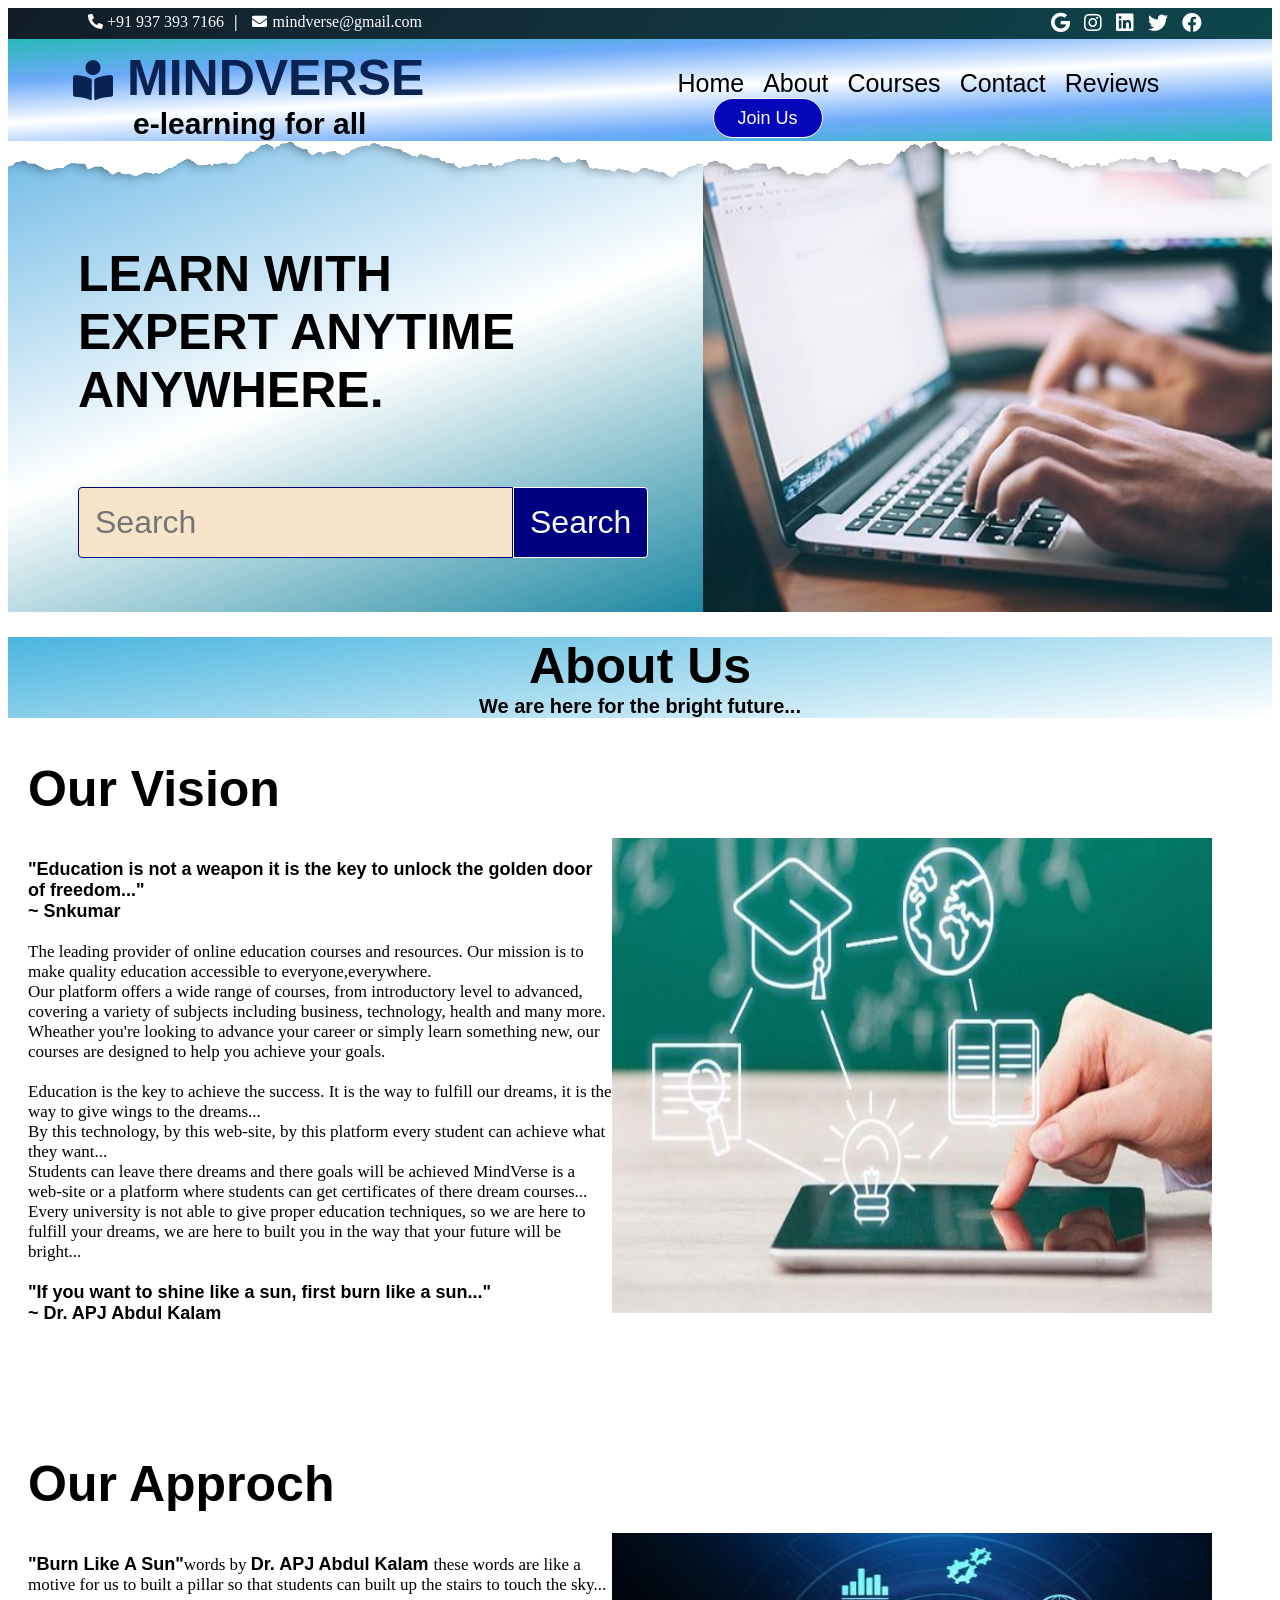
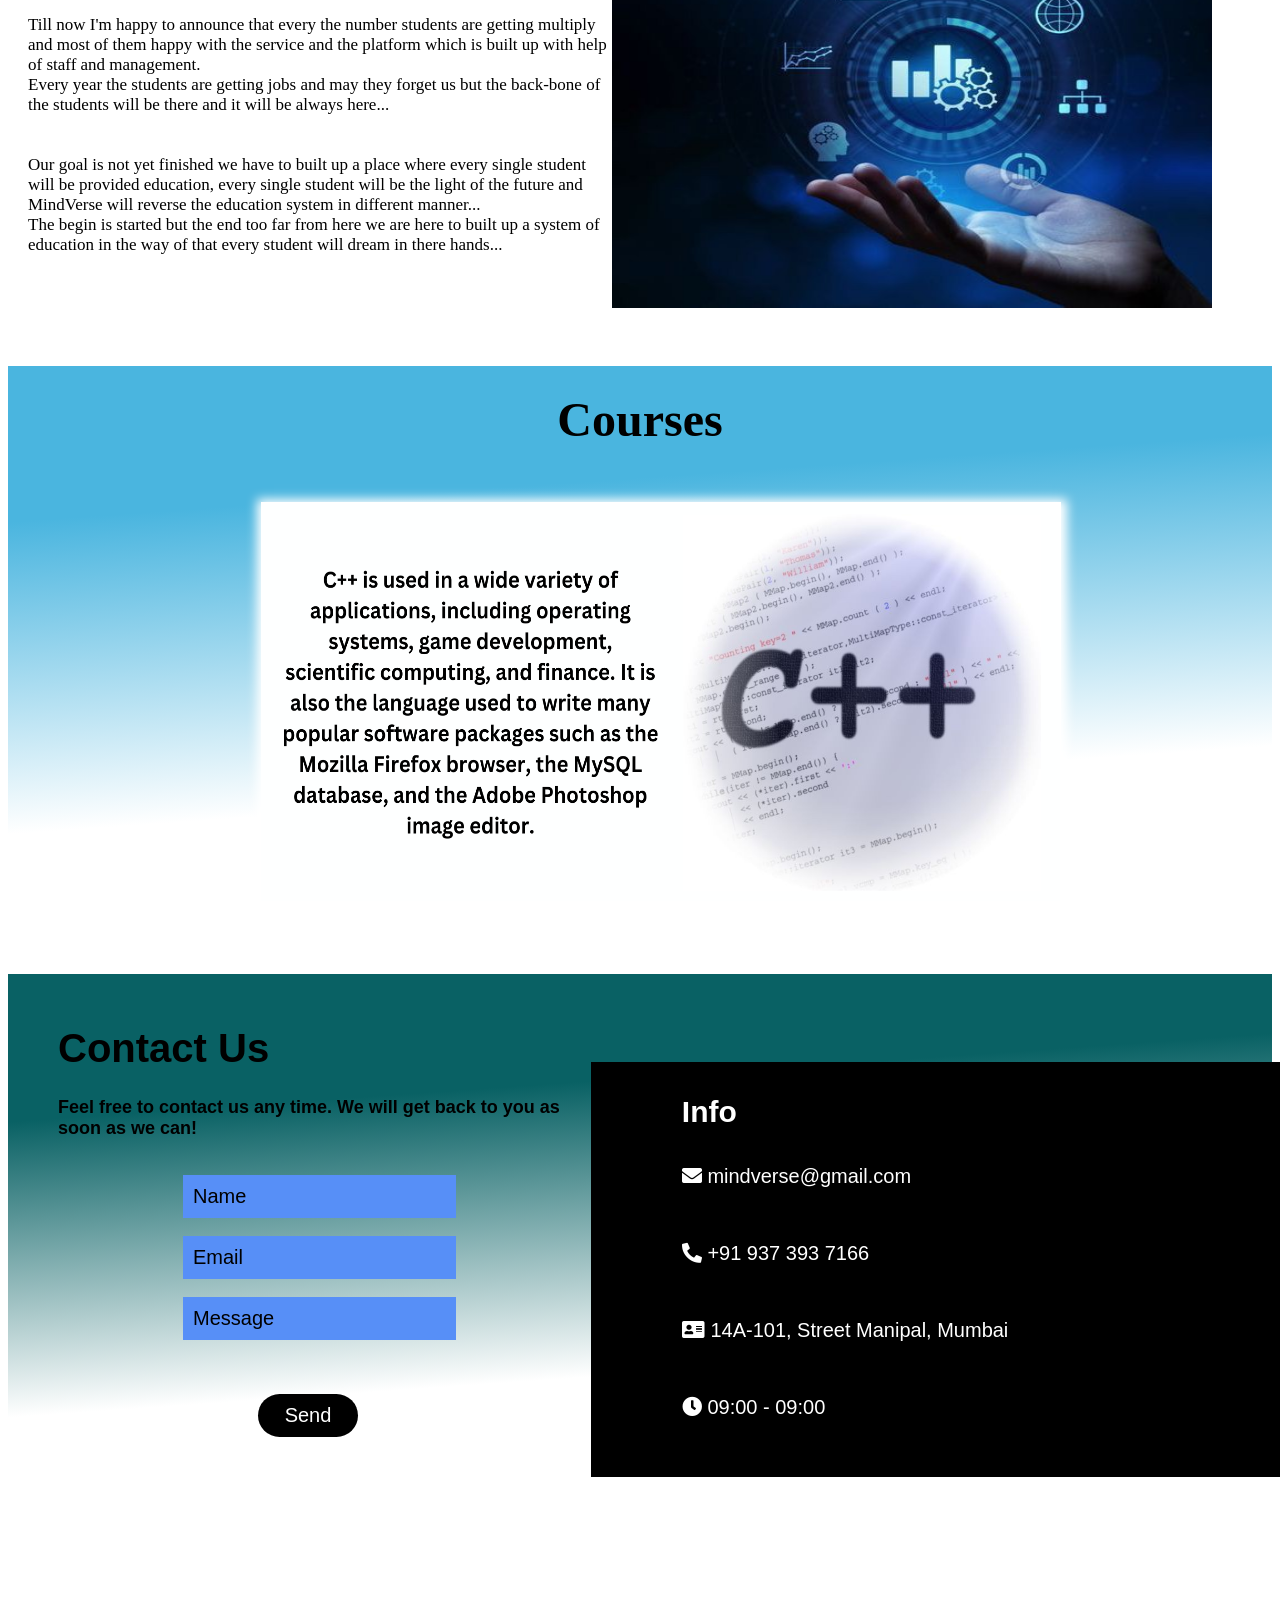
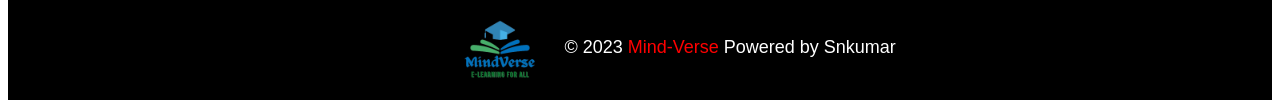
<file: Index.html>
<!DOCTYPE html>
<html lang="en">
<head>
  <meta charset="UTF-8">
  <meta name="viewport" content="width=device-width, initial-scale=1.0">
  <title>Mind-Verse</title>

  <link rel="stylesheet" href="https://cdnjs.cloudflare.com/ajax/libs/font-awesome/5.10.0/css/all.min.css" />
  <link rel="stylesheet" href="./Css/Index.css" />

</head>
<body>
  <div class="Home">
    <div class="Top">
        <div class="Up1">
          <div class="left">
            <i class="fa fa-phone-alt mr-2" style="font-size: 15px; color: #fff;"></i>
            <span style="color: #fff; margin-right: 10px;">+91 937 393 7166</span><span style="color: #fff; margin-right: 10px;"><b>|</b></span>
            <i class="fa fa-envelope" style="font-size: 15px; color: #fff; margin-right: 2px;"></i>
            <span style="color: #fff;">mindverse@gmail.com</span>
          </div>
          <div class="right">
            <a href="google.com"><i class="fab fa-google" style="font-size: 20px; color: white; margin-right:10px;"></i></a>
            <a href="http://instagram.com/snkumar_19"><i class="fab fa-instagram" style="font-size: 20px; color: white; margin-right:10px;"></i></a>
            <a href="linkedin.com/in/singh-nitish-ku-ajit-kumar"><i class="fab fa-linkedin" style="font-size: 20px; color: white; margin-right:10px;"></i></a>
            <a href="twitter.com/snkumar30"><i class="fab fa-twitter" style="font-size: 20px; color: white; margin-right:10px;"></i></a>
            <a href="https://www.facebook.com/Snk6926"><i class="fab fa-facebook" style="font-size: 20px; color: white; margin-right:10px;"></i></a>
          </div>
        </div>
        <div class="Down1">
          <div class="l1">
            <i class="fa fa-book-reader" style="margin-right: 10px;"></i>
            <a href="Index.html"><b>MINDVERSE</b></a><br/>
            <p1>e-learning for all</p1>
          </div>
          <div class="r1">
            <a href="Index.html" class="nav">Home</a>
            <a href="#About" class="nav">About</a>
            <a href="Html/My Course.html" class="nav">Courses</a>
            <a href="#Contact" class="nav">Contact</a>
            <a href="Html/Reviwe.html" class="nav">Reviews</a>
            <input type="button" value="Join Us" class="button" src="./Html/Login.html"></a>
          </div>
        </div>
      </div>
      <div class="Middle">
        <div class="l2">
            <img src="./Img/Top.png" class="top" alt=""/>
            <p>LEARN WITH <br />EXPERT ANYTIME <br />ANYWHERE.</p>
          <br/>
          <form action="#" method="get" class="search-form">
            <input type="text" name="search" list="input" placeholder="Search" class="search" />
            <datalist id="input">
              <option value="Html">Html</option>
              <option value="DBMS">DBMS</option>
              <option value="Node.js">Node.js</option>
              <option value="JavaScript">JavaScript</option>
              <option value="Swift">Swift</option>
              <option value="C#">C#</option>
              <option value="C++">C++</option>
              <option value="Ruby">Ruby</option>
              <option value="C">C</option>
              <option value="Php">Php</option>
              <option value="Advance Java">Advance Java</option>
              <option value="Core Java">Core Java</option>
              <option value="Angular.Js">Angular.JS</option>
              <option value="CSS">CSS</option>
              <option value="MySql">MySql</option>
            </datalist>
            <button type="submit" class="submit">Search</button>
          </form>
          <br /><br /><br />
        </div>
        <div class="r2">
          <img src="Img/Top.png" class="top" alt="" />
        </div>
      </div>
      <div class="Lower">
        <div class="About" id="About">
          <div class="t1">
            <h1>About Us</h1>
            <p>We are here for the bright future...</p>
          </div>

          <div class="m1">
            <div class="left">
              <h2>Our Vision</h2>
              <p>
                <span
                  >"Education is not a weapon it is the key to unlock the golden
                  door of freedom..."<br />~ Snkumar</span
                >
                <br /><br />
                The leading provider of online education courses and resources.
                Our mission is to make quality education accessible to
                everyone,everywhere. <br />Our platform offers a wide range of
                courses, from introductory level to advanced, covering a variety
                of subjects including business, technology, health and many
                more. <br />Wheather you're looking to advance your career or
                simply learn something new, our courses are designed to help you
                achieve your goals. <br /><br />
                Education is the key to achieve the success. It is the way to
                fulfill our dreams, it is the way to give wings to the
                dreams...<br />
                By this technology, by this web-site, by this platform every
                student can achieve what they want... <br />
                Students can leave there dreams and there goals will be achieved
                MindVerse is a web-site or a platform where students can get
                certificates of there dream courses... <br />
                Every university is not able to give proper education
                techniques, so we are here to fulfill your dreams, we are here
                to built you in the way that your future will be bright...
                <br />
                <br />
                <span
                  >"If you want to shine like a sun, first burn like a
                  sun..."<br />
                  ~ Dr. APJ Abdul Kalam</span
                >
                <br />
              </p>
            </div>
            <div class="right">
              <img src="Img/Home-2.jpg" class="home2" alt=""/>
            </div>
          </div>
          <br /><br /><br /><br />
          <div class="m1">
            <div class="left">
              <h2>Our Approch</h2>
              <p>
                <span>"Burn Like A Sun"</span>words by
                <span>Dr. APJ Abdul Kalam </span>these words are like a motive
                for us to built a pillar so that students can built up the
                stairs to touch the sky...<br /><br />
                Till now I'm happy to announce that every the number students
                are getting multiply and most of them happy with the service and
                the platform which is built up with help of staff and
                management.<br />
                Every year the students are getting jobs and may they forget us
                but the back-bone of the students will be there and it will be
                always here...<br />
                <br /><br />
                Our goal is not yet finished we have to built up a place where
                every single student will be provided education, every single
                student will be the light of the future and MindVerse will
                reverse the education system in different manner...<br />
                The begin is started but the end too far from here we are here
                to built up a system of education in the way of that every
                student will dream in there hands...
                <br />
              </p>
            </div>
            <div class="right">
              <img src="Img/Home-3.jpg" class="home3" alt="" />
            </div>
          </div>
        <br><br><br> 
        <div class="Courses" id="Courses">
          <p1
            ><b
              ><font size="7"><center>Courses</center></font></b
            ></p1
          ><br />
          <div class="slideshow"></div>
        </div>
        <br /><br /><br /><br />
        <div class="Contact" id="Contact">
          <div class="c6">
            <h1>Contact Us</h1>
            <form class="content1">
              <p>
                Feel free to contact us any time. We will get back to you as
                soon as we can!
              </p>
              <br />
              <input
                type="text"
                id="Name"
                placeholder="Name"
                required
              /><br /><br />
              <input
                type="email"
                id="email"
                placeholder="Email"
                required
              /><br /><br />
              <input
                type="text"
                id="message"
                placeholder="Message"
                required
              /><br /><br /><br /><br />
              <button type="submit" id="submit" required>Send</button>
            </form>
          </div>
          <div class="c7">
            <form class="form">
              <br />
              <h1>Info</h1>
              <br /><br />
              <p><i class="fa fa-envelope"></i> mindverse@gmail.com</p>
              <br /><br /><br />
              <p><i class="fa fa-phone-alt"></i> +91 937 393 7166</p>
              <br /><br /><br />
              <p>
                <i class="fa fa-address-card"></i> 14A-101, Street Manipal,
                Mumbai
              </p>
              <br /><br /><br />
              <p><i class="fa fa-clock"></i> 09:00 - 09:00</p>
              <br /><br /><br />
            </form>
          </div>
        </div>

        <br /><br /><br /><br />

        <div class="Black">
          <b1><img src="Img/Logo.png" alt=""/></b1>
          <b2>&copy; 2023 <span>Mind-Verse</span> Powered by Snkumar</b2>
        </div>
      </div>
    </div>
  </body>
</html>
</file>
<file: Css/Index.css>
.Home {
  margin: 0% auto;
  padding: 0%;
  display: flex;
  flex-direction: column;
  flex: 100vh;
  background: linear-gradient(120deg, #5f99db, #f0abf7);
}

.Top {
  flex: 20%;
  display: flex;
  flex-direction: column;
}

.Up1 {
  flex: 5%;
  display: flex;
  flex-direction: row;
  background: linear-gradient(124.5deg, #000000d0, #0d464d);
  color: #a8b3b3;
  padding-top: 5px;
  padding-bottom: 5px;
}

.left {
  flex: 50%;
  color: #ffffffbd;
  padding-left: 80px;
  cursor: pointer;
}

.right {
  flex: 50%;
  text-align: right;
  padding-right: 60px;
  align-items: center;
  justify-content: center;
  color: #f5ebeb;
}

.Down1 {
  padding-top: 10px;
  flex: 15%;
  background: linear-gradient(
    177deg,
    #29b9b9,
    #6daafa,
    #ffffff,
    #6daafa,
    #29b9b9
  );
  display: flex;
  flex-direction: row;
}

.Down1 a {
  text-decoration: none;
  color: #000000;
}

.l1 {
  padding-left: 65px;
  flex: 50%;
}

.l1 .fa {
  font-size: 40px;
  color: #082252;
  cursor: pointer;
}

.l1 a {
  color: #082252;
  font-family: "Gill Sans", "Gill Sans MT", Calibri, "Trebuchet MS", sans-serif;
  font-size: 50px;
}

.l1 a:hover {
  color: #0d2f6d;
}

.l1 p1 {
  color: #000000;
  font-family: "Gill Sans", "Gill Sans MT", Calibri, "Trebuchet MS", sans-serif;
  font-size: 30px;
  margin-left: 60px;
  font-weight: bold;
  cursor: pointer;
}

.r1 {
  padding-right: 20px;
  text-align: left;
  flex: 50%;
  padding-top: 20px;
}

.r1 .nav {
  color: #000;
  font-family: "Gill Sans", "Gill Sans MT", Calibri, "Trebuchet MS", sans-serif;
  font-size: 25px;
  padding-top: 5px;
  padding-left: 15px;
}

.r1 .nav:hover {
  color: #000;
  text-decoration: underline white;
}

.r1 .button {
  width: 110px;
  height: 40px;
  background-color: #0606bb;
  color: #fff;
  border: none;
  border: 1px solid white;
  border-radius: 50px;
  font-size: 18px;
  margin-left: 50px;
}

.r1 .button:hover {
  background-color: #2020f7fd;
  font-size: 20px;
}

.r1 button a {
  color: #fff;
  font-size: 20px;
}

.Middle {
  flex: 20%;
  display: flex;
  flex-direction: row;
  width: 100%;
}

.l2 {
  flex: 55%;
  width: 100%;
  background: linear-gradient(160deg, #70bae6, #ffffff, #1d87a1);
  background-repeat: no-repeat;
  background-position: center center;
}

.top {
  background-repeat: no-repeat;
  height: 50px;
  width: 100%;
}

.l2 p {
  margin-left: 70px;
  font-size: 50px;
  font-weight: bolder;
  color: #000000;
  font-family: "Gill Sans", "Gill Sans MT", Calibri, "Trebuchet MS", sans-serif;
  cursor: pointer;
}

.search-form {
  display: flex;
  align-items: center;
  margin-left: 70px;
}

.search-form input[type="text"] {
  padding: 16px;
  font-size: 32px;
  border: none;
  background-color: #f7e5cb;
  border-radius: 4px 0 0 4px;
  border: 1px solid navy;
}

.search-form button[type="submit"] {
  padding: 16px;
  font-size: 32px;
  background-color: navy;
  color: #fafafa;
  border: none;
  border: 1px solid white;
  border-radius: 0 4px 4px 0;
  cursor: pointer;
}

.search-form button[type="submit"]:hover {
  background-color: blue;
}

.r2 {
  flex: 45%;
  background-image: url(../Img/Home-1.jpg);
  background-repeat: no-repeat;
  background-size: cover;
}

.Lower {
  flex: 60%;
  padding-top: 0px;
  background-color: white;
  display: flex;
  flex-direction: column;
}

.About {
  flex: 20%;
  padding-top: 2%;
  display: flex;
  flex-direction: column;
}

.t1 {
  flex: 20%;
  background: linear-gradient(173deg, #4ab5df, white);
}

.t1 h1 {
  margin: 0% auto;
  color: #000;
  font-size: 50px;
  font-family: "Gill Sans", "Gill Sans MT", Calibri, "Trebuchet MS", sans-serif;
  text-align: center;
  cursor: pointer;
}

.t1 p {
  padding: 0%;
  color: #000000;
  font-family: "Gill Sans", "Gill Sans MT", Calibri, "Trebuchet MS", sans-serif;
  text-align: center;
  font-size: 20px;
  font-weight: bold;
  margin: 0% auto;
  cursor: pointer;
}

.m1 {
  flex: 40%;
  display: flex;
  flex-direction: row;
}

.m1 .left {
  flex: 50%;
  background-color: white;
  padding-left: 20px;
}

.m1 .left h2 {
  font-size: 50px;
  color: #000;
  font-family: "Gill Sans", "Gill Sans MT", Calibri, "Trebuchet MS", sans-serif;
  font-weight: bold;
}

.m1 .left p {
  font-size: 17px;
  color: #000;
}

.m1 .left p span {
  font-size: 18px;
  font-weight: bold;
  font-family: "Gill Sans", "Gill Sans MT", Calibri, "Trebuchet MS", sans-serif;
}

.m1 .right {
  flex: 50%;
  padding-top: 120px;
}

.m1 .right .home2 {
  width: 600px;
  height: 475px;
}

.m1 .right .home3 {
  width: 600px;
  height: 375px;
}

.Courses {
  flex: 20%;
  padding-top: 2%;
  background: linear-gradient(176deg, #4ab5df 25%, white 75%);
}

.slideshow {
  width: 70%;
  max-width: 800px;
  height: 400px;
  position: relative;
  background-image: url(../Img/C1.png);
  background-size: 100% 100%;
  box-shadow: 1px 2px 10px 5px white;
  margin-left: 20%;
  animation: slider 15s infinite linear;
}

@keyframes slider {
  0% {
    background-image: url(../Img/C1.png);
  }
  25% {
    background-image: url(../Img/C2.png);
  }
  50% {
    background-image: url(../Img/C3.png);
  }
  75% {
    background-image: url(../Img/C4.png);
  }
}

.Contact {
  flex: 20%;
  padding-top: 2%;
  background: linear-gradient(176deg, #096164 25%, white 75%);
  display: flex;
  flex-direction: row;
}

.c6 {
  flex: 50%;
}

.c6 h1 {
  font-size: 40px;
  font-weight: bold;
  color: #000;
  font-family: "Gill Sans", "Gill Sans MT", Calibri, "Trebuchet MS", sans-serif;
  padding-left: 50px;
}

.content1 {
  margin-left: 50px;
}

.content1 p {
  font-size: 18px;
  font-family: "Gill Sans", "Gill Sans MT", Calibri, "Trebuchet MS", sans-serif;
  font-weight: bold;
}

.content1 input {
  padding: 10px;
  margin-left: 125px;
  font-size: 20px;
  border: 1px;
  border-color: #000;
  background-color: #578ff7;
}

.content1 input::placeholder {
  color: #000;
}

.content1 button {
  padding: 10px;
  font-size: 20px;
  border: none;
  border-radius: 30px;
  width: 100px;
  background-color: black;
  color: white;
  margin-left: 200px;
}

.c7 {
  color: white;
  padding-right: 30%;
  padding-top: 5%;
}

.form {
  background-color: black;
  padding-left: 30%;
  padding-right: 5%;
  padding-top: 5%;
  width: 200%;
  height: 400px;
  text-align: left;
}

.form h1 {
  font-size: 30px;
  font-weight: bold;
  color: #fff;
  font-family: "Gill Sans", "Gill Sans MT", Calibri, "Trebuchet MS", sans-serif;
  padding: 0%;
  margin: 0% auto;
}

.form p {
  font-size: 20px;
  font-family: "Gill Sans", "Gill Sans MT", Calibri, "Trebuchet MS", sans-serif;
  margin: 0% auto;
  padding: 0%;
}

.Black {
  background-color: #000000;
  margin-top: 4%;
}

b2 {
  padding-top: 0%;
  padding-bottom: 0%;
  padding-left: 10px;
  text-align: center;
  font-family: "Gill Sans", "Gill Sans MT", Calibri, "Trebuchet MS", sans-serif;
  color: #fff;
  font-size: 18px;
}

b2 span {
  color: red;
  font-family: "Gill Sans", "Gill Sans MT", Calibri, "Trebuchet MS", sans-serif;
}

b1 img {
  margin-left: 35%;
  vertical-align: middle;
  width: 100px;
  height: 100px;
}
</file>
